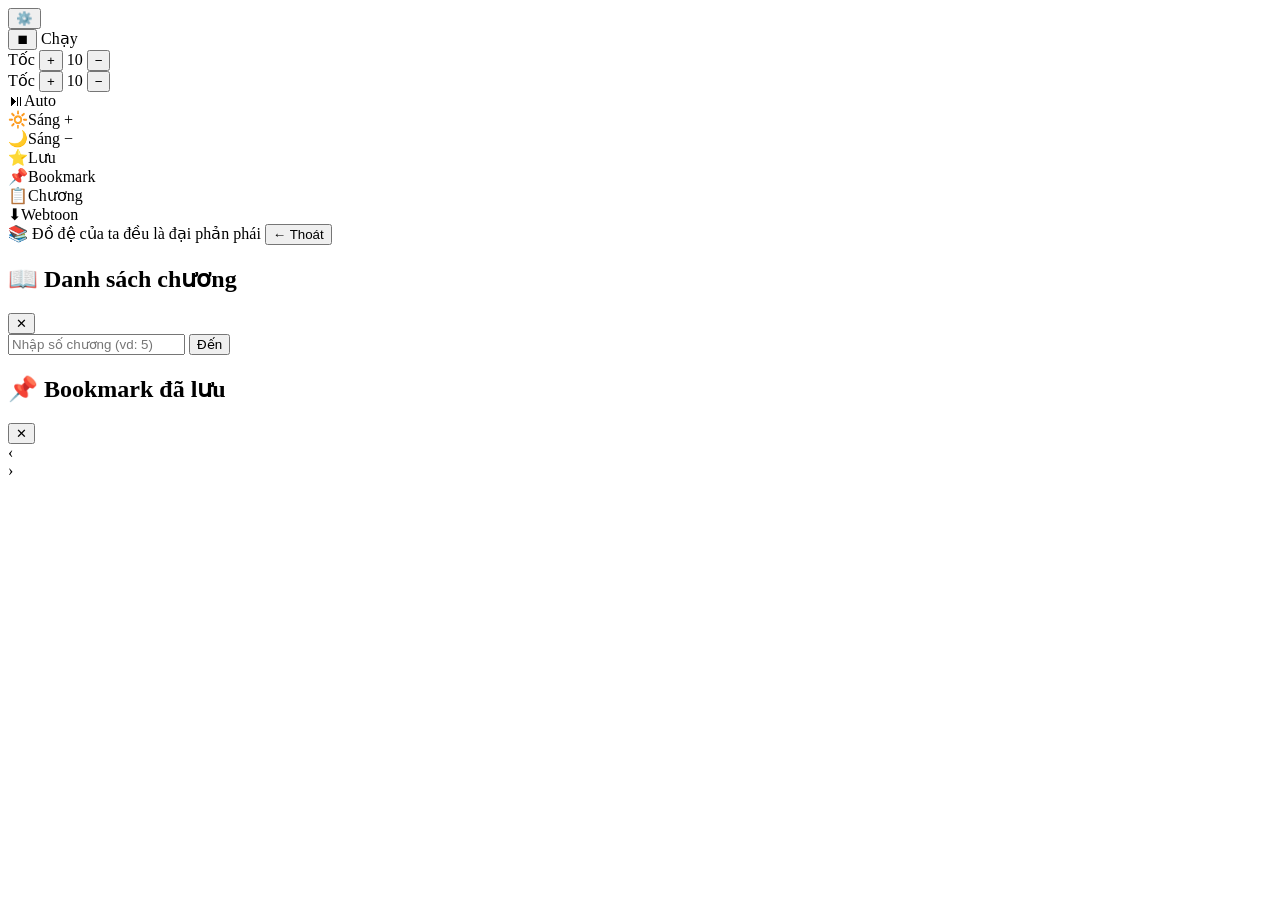
<file: index.html>
<!DOCTYPE html>
<html lang="vi">
<head>
  <meta charset="UTF-8">
  <meta name="viewport" content="width=device-width, initial-scale=1.0, maximum-scale=1.0, user-scalable=no">
  <title>VAXPLAYER - MANGA READER</title>
  <link rel="stylesheet" href="https://rawcdn.githack.com/alokillgtv04/vaxplayermanga/b3e5e4ae2a462ac83759ae6ab0ce421775dba7d2/css/style.css">
</head>
<body>

<!-- ======== NÚT TOGGLE ======== -->
<button id="mainToggle" title="Mở công cụ">⚙️</button>

<!-- ======== ĐIỀU KHIỂN AUTO (HÀNG DỌC BÊN TRÁI - LÀM MỜ) ======== -->
<div id="autoControls">
  <button id="autoToggleBtn" class="toggle-btn" title="Tắt Auto">⏹</button>
  <span class="status-label" id="autoStatus">Chạy</span>
  
  <!-- Cụm chỉnh tốc độ Cuộn (Dành cho Webtoon) -->
  <div id="scrollSpeedRow" class="speed-control">
    <span class="row-label">Tốc</span>
    <button id="speedScrollInc">+</button>
    <span class="speed-display" id="speedScrollDisplay">10</span>
    <button id="speedScrollDec">−</button>
  </div>

  <!-- Cụm chỉnh tốc độ Trang (Dành cho Single/Double) -->
  <div id="pageSpeedRow" class="speed-control">
    <span class="row-label">Tốc</span>
    <button id="speedPageInc">+</button>
    <span class="speed-display" id="speedPageDisplay">10</span>
    <button id="speedPageDec">−</button>
  </div>
</div>

<!-- ======== MENU CÔNG CỤ ======== -->
<div id="radialMenu">
  <div class="radial-item" id="radialAutoToggle"><span class="icon" id="autoMenuIcon">⏯</span><span class="label" id="autoMenuLabel">Auto</span></div>
  <div class="radial-item" id="radialBrightUp"><span class="icon">🔆</span><span class="label">Sáng +</span></div>
  <div class="radial-item" id="radialBrightDown"><span class="icon">🌙</span><span class="label">Sáng −</span></div>
  <div class="radial-item" id="radialBookmark"><span class="icon">⭐</span><span class="label">Lưu</span></div>
  <div class="radial-item" id="radialShowBookmarks"><span class="icon">📌</span><span class="label">Bookmark</span></div>
  <div class="radial-item" id="radialChapterList"><span class="icon">📋</span><span class="label">Chương</span></div>
  <div class="radial-item" id="radialModeToggle"><span class="icon" id="modeIcon">⬇</span><span class="label" id="modeLabel">Webtoon</span></div>
</div>

<!-- ======== TOOLBAR ======== -->
<div id="toolbar">
  <span class="title">
    <span id="comicTitle">📚 Đồ đệ của ta đều là đại phản phái</span>
    <button id="backButton">← Thoát</button>
  </span>
</div>

<!-- ======== PANEL CHƯƠNG (trượt từ trái) ======== -->
<div id="chapterPanel" class="side-panel left-panel">
  <div class="panel-header">
    <h2>📖 Danh sách chương</h2>
    <button class="panel-close" id="closeChapterPanel">✕</button>
  </div>
  <div class="jump-box">
    <input type="number" id="jumpInput" placeholder="Nhập số chương (vd: 5)" min="1">
    <button id="jumpBtn">Đến</button>
  </div>
  <div class="panel-list" id="chapterPanelList"></div>
</div>

<!-- ======== PANEL BOOKMARK (trượt từ phải) ======== -->
<div id="bookmarkPanel" class="side-panel right-panel">
  <div class="panel-header">
    <h2>📌 Bookmark đã lưu</h2>
    <button class="panel-close" id="closeBookmarkPanel">✕</button>
  </div>
  <div class="panel-list" id="bookmarkPanelList"></div>
</div>

<!-- ======== PROGRESS BAR ======== -->
<div id="progressBar"><div class="fill" id="progressFill"></div></div>

<!-- ======== READER ======== -->
<div id="reader"><div id="viewport" class="viewport webtoon">
  
</div></div>

<!-- ======== NÚT CHUYỂN TRANG ======== -->
<div class="nav-overlay left" id="navLeft"><span class="arrow">‹</span></div>
<div class="nav-overlay right" id="navRight"><span class="arrow">›</span></div>

<!-- ======== TOAST ======== -->
<div id="toastContainer"></div>


</body>
</html>
</file>
